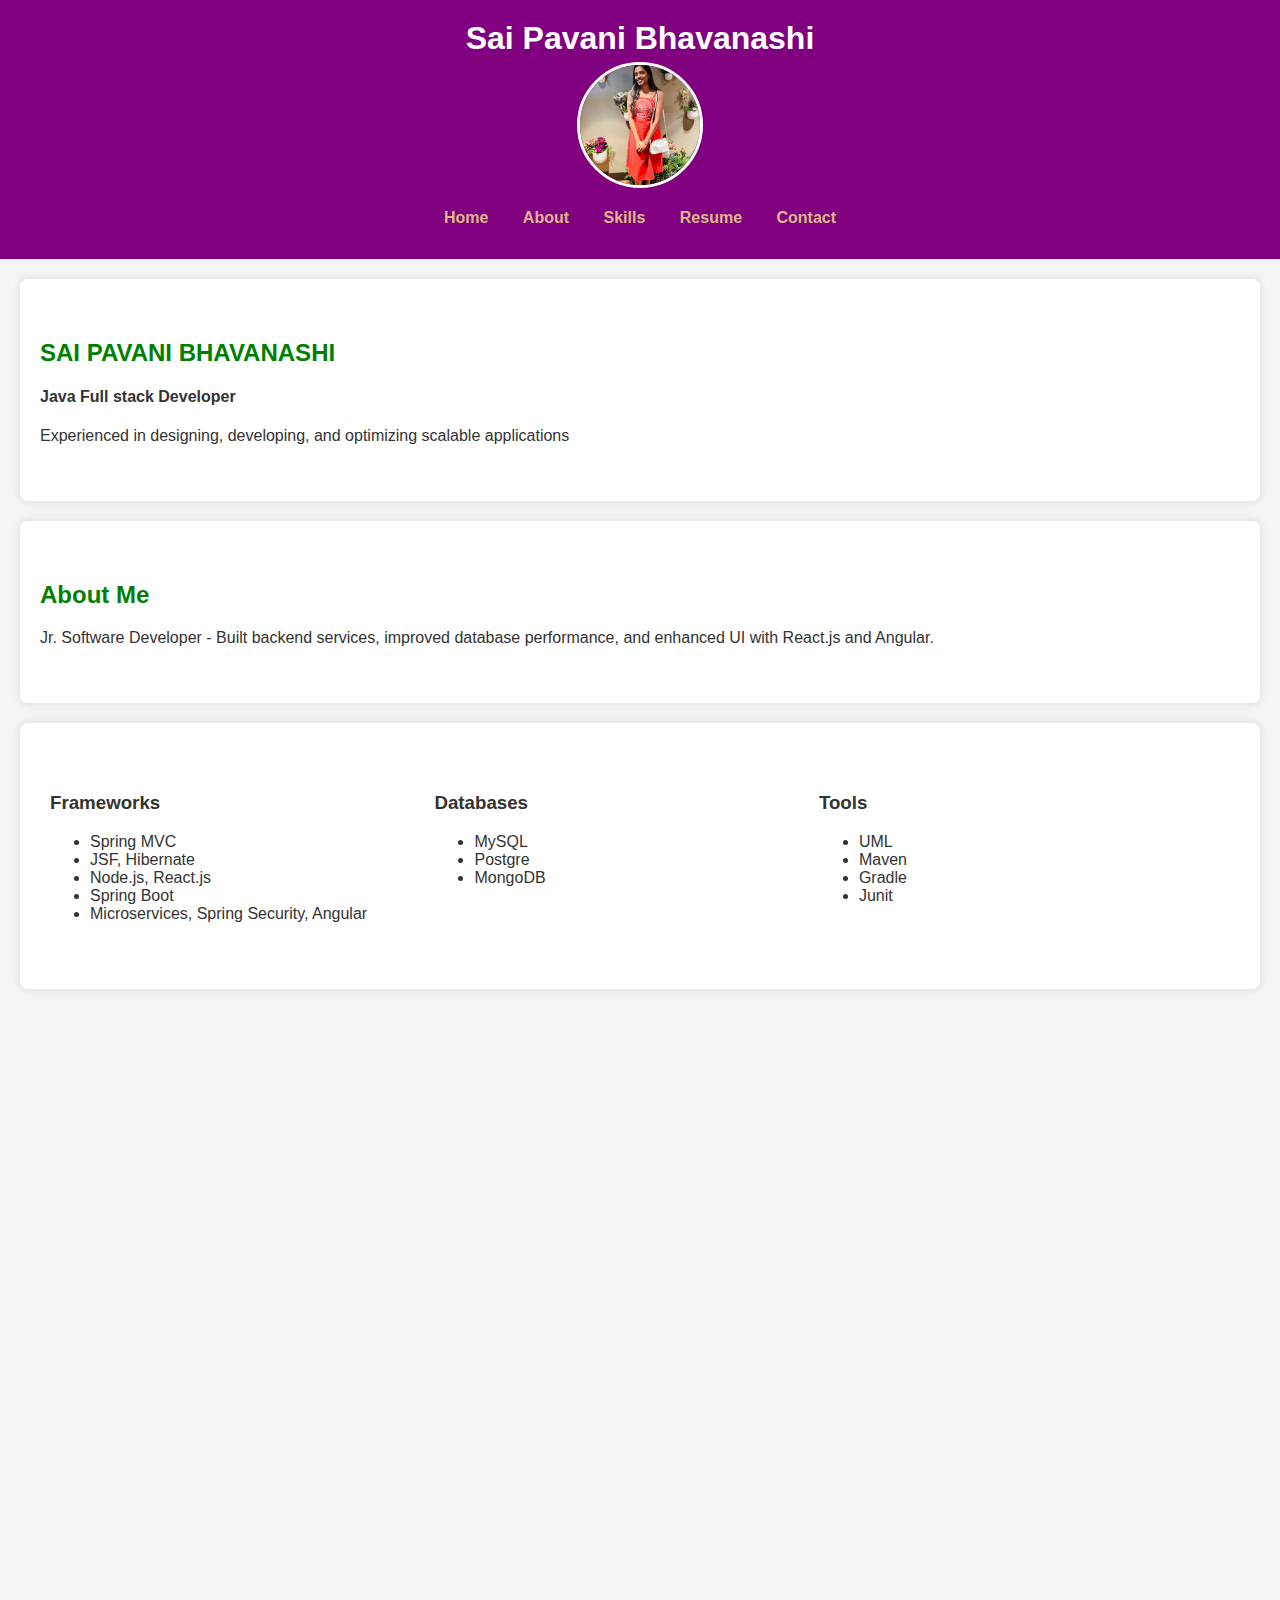
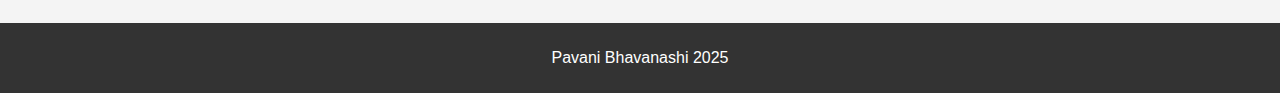
<file: index.html>
<!DOCTYPE html>
<html lang="en">
<head>
    <meta charset="UTF-8">
    <meta name="viewport" content="width=device-width, initial-scale=1.0">
    <title>My Resume</title>
    <link rel="stylesheet" href="style.css">
</head>
<body>
    <header>
        <h1>Sai Pavani Bhavanashi</h1>
        <img src="profile.jpg" class="profile-pic"/>
        <nav>
            <ul>
                <li><a href="#home">Home</a></li>
                <li><a href="#about">About</a></li>
                <li><a href="#skills">Skills</a></li>
                <li><a href="#resume">Resume</a></li>
                <li><a href="#contact">Contact</a></li>
            </ul>
        </nav> 
    </header>
    
    <section id="home" class ="animate slide-up">
        <h2>SAI PAVANI BHAVANASHI</h2>
        <h4>Java Full stack Developer</h4>
        <p>Experienced in designing, developing, and optimizing scalable applications </p>
    </section>

    <section id="about" class ="animate slide-up">
        <h2>About Me</h2>
        <p>Jr. Software Developer - Built backend services, improved database performance, and enhanced UI with React.js and Angular.</p>
    </section>

    <section id="skills" class ="animate slide-up">
      <div class = "skill-card">
        <div class = "skills-grid">
        <h3>Frameworks</h3>
        <ul>
            <li>Spring MVC</li>
            <li> JSF, Hibernate</li>
            <li>Node.js, React.js</li>
            <li>Spring Boot</li>
            <li>Microservices, Spring Security, Angular</li>
        </ul>
      </div>
      <div class="skills-grid">
        <h3>Databases</h3>
        <ul>
            <li>MySQL</li>
            <li>Postgre</li>
            <li>MongoDB</li>
        </ul>
      </div>
      <div class="skills-grid">
        <h3>Tools</h3>
        <ul>
            <li>UML</li>
            <li>Maven</li>
            <li>Gradle</li>
            <li>Junit</li>
        </ul>
      </div>
    </section>
    <section id ="resume" class ="animate slide-up">
        <h2>RESUME</h2>
        <a href= "linked.pdf" class="download-btn">Download Me </a>
        <p> <b>
           <h4> EDUCATION </h4>
            Masters in computer science  Dec 2024
            University of Central Missouri 
            Bachelors in Information Technology  Aug 2021
        </p>
         <p>  <h4>CERTIFICATION</h4>
            AWS Certified Cloud Practitioner Essentials
            Data Analysis with SQL
            Programming for Everybody 
            </b>
            </p>
    </section>
    <section id="contact" class ="animate slide-up">
        <h2>Contact</h2>
        <p>Email :<a href="https://mail.google.com/mail/u/0/?tab=rm&ogbl#inbox?compose=GTvVlcSKhbkXfBhxgTFpMJGRvgmBZJhlnSLMmLmWpkbsvJQhvxzsxGTWFZprlmdTPjBMjdmDkQrZC" >pbhavanashi@gmail.com </a></p>
        <p>Contact : 9139120506</p>
    </section>
    <footer>
        <p> Pavani Bhavanashi 2025</p>
    </footer>
    <button class="scroll-top-btn" >Top</button>
    <script src="script.js"></script>
</body>
</html>
</file>
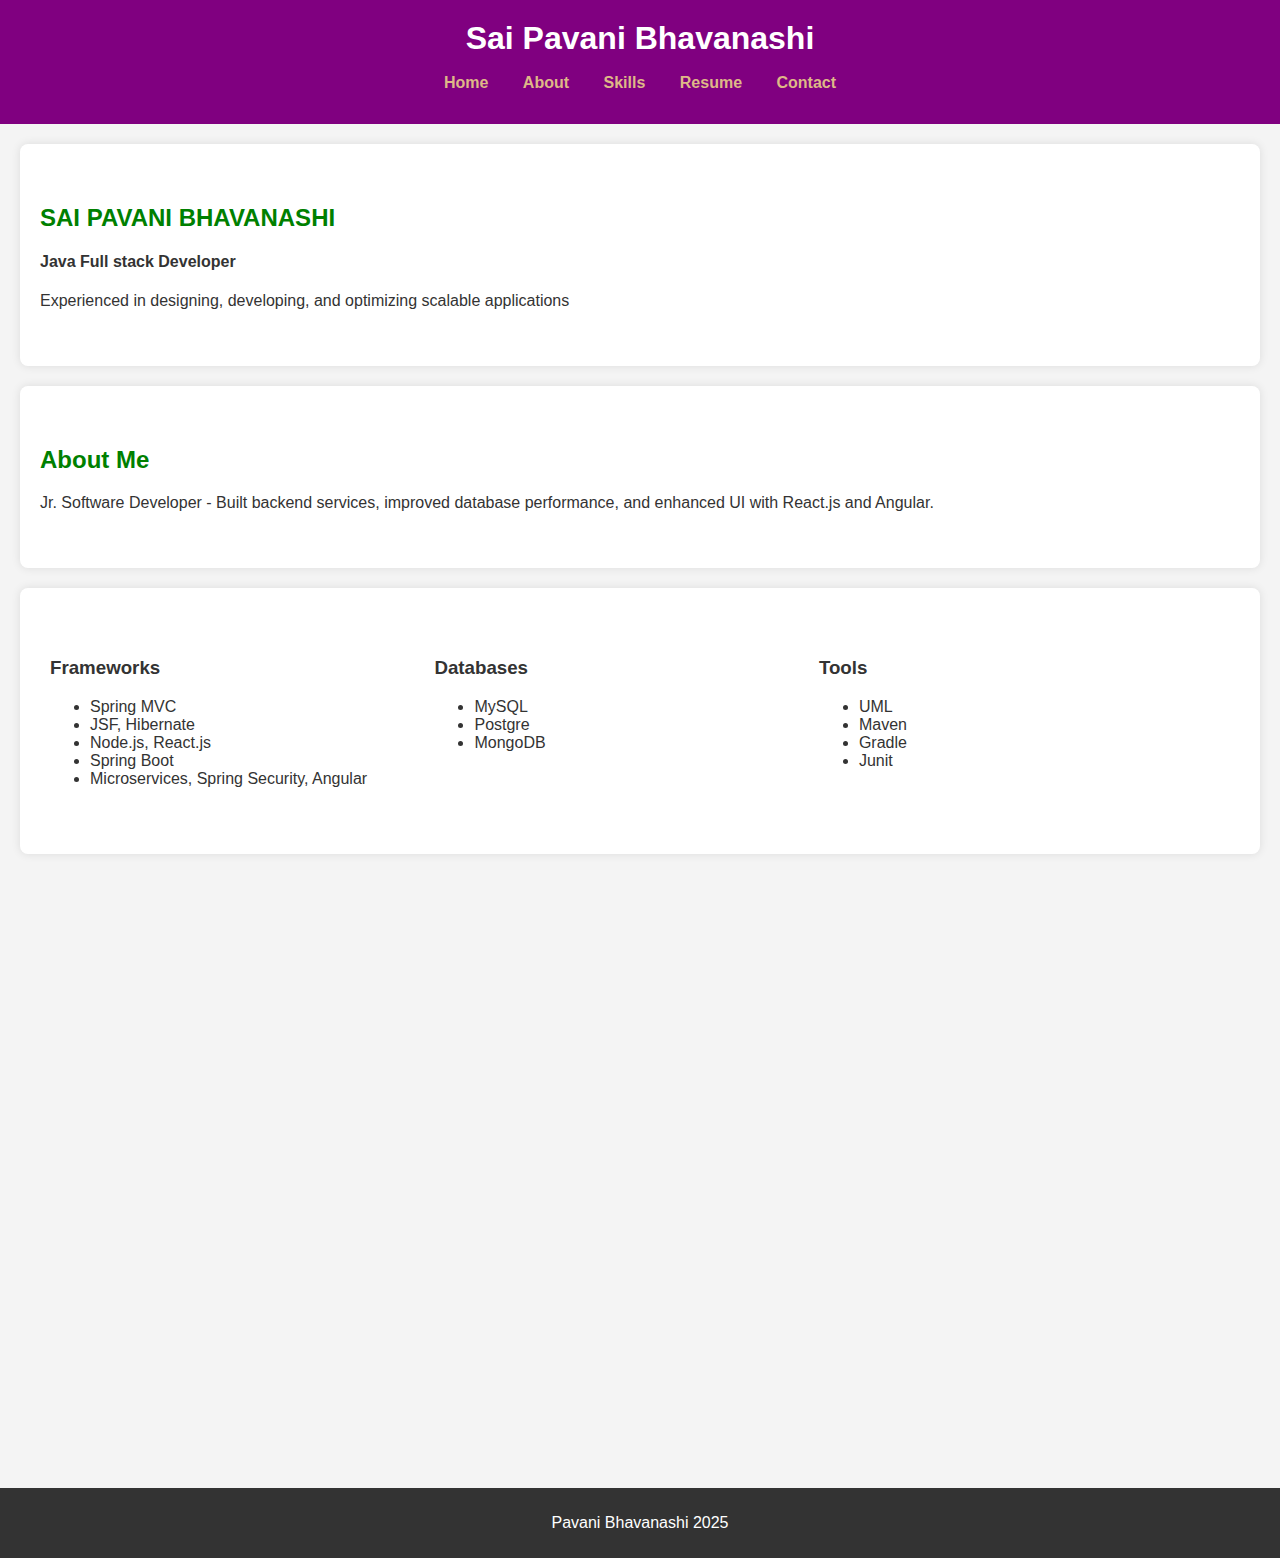
<file: basic.html>
<!DOCTYPE html>
<html lang="en">
<head>
    <meta charset="UTF-8">
    <meta name="viewport" content="width=device-width, initial-scale=1.0">
    <title>My Resume</title>
    <link rel="stylesheet" href="style.css">
</head>
<body>
    <header>
        <h1>Sai Pavani Bhavanashi</h1>
        <nav>
            <ul>
                <li><a href="#home">Home</a></li>
                <li><a href="#about">About</a></li>
                <li><a href="#skills">Skills</a></li>
                <li><a href="#resume">Resume</a></li>
                <li><a href="#contact">Contact</a></li>
            </ul>
        </nav> 
    </header>
    
    <section id="home" class ="animate slide-up">
        <h2>SAI PAVANI BHAVANASHI</h2>
        <h4>Java Full stack Developer</h4>
        <p>Experienced in designing, developing, and optimizing scalable applications </p>
    </section>

    <section id="about" class ="animate slide-up">
        <h2>About Me</h2>
        <p>Jr. Software Developer - Built backend services, improved database performance, and enhanced UI with React.js and Angular.</p>
    </section>

    <section id="skills" class ="animate slide-up">
      <div class = "skill-card">
        <div class = "skills-grid">
        <h3>Frameworks</h3>
        <ul>
            <li>Spring MVC</li>
            <li> JSF, Hibernate</li>
            <li>Node.js, React.js</li>
            <li>Spring Boot</li>
            <li>Microservices, Spring Security, Angular</li>
        </ul>
      </div>
      <div class="skills-grid">
        <h3>Databases</h3>
        <ul>
            <li>MySQL</li>
            <li>Postgre</li>
            <li>MongoDB</li>
        </ul>
      </div>
      <div class="skills-grid">
        <h3>Tools</h3>
        <ul>
            <li>UML</li>
            <li>Maven</li>
            <li>Gradle</li>
            <li>Junit</li>
        </ul>
      </div>
    </section>
    <section id ="resume" class ="animate slide-up">
        <h2>RESUME</h2>
        <a href= "linked.pdf" class="download-btn">Download Me </a>
        <p> <b>
           <h4> EDUCATION </h4>
            Masters in computer science  Dec 2024
            University of Central Missouri 
            Bachelors in Information Technology  Aug 2021
        </p>
         <p>  <h4>CERTIFICATION</h4>
            AWS Certified Cloud Practitioner Essentials
            Data Analysis with SQL
            Programming for Everybody 
            </b>
            </p>
    </section>
    <section id="contact" class ="animate slide-up">
        <h2>Contact</h2>
        <p>Email :<a href="https://mail.google.com/mail/u/0/?tab=rm&ogbl#inbox?compose=GTvVlcSKhbkXfBhxgTFpMJGRvgmBZJhlnSLMmLmWpkbsvJQhvxzsxGTWFZprlmdTPjBMjdmDkQrZC" >pbhavanashi@gmail.com </a></p>
        <p>Contact : 9139120506</p>
    </section>
    <footer>
        <p> Pavani Bhavanashi 2025</p>
    </footer>
    <button class="scroll-top-btn" >Top</button>
    <script src="script.js"></script>
</body>
</html>
</file>
<file: style.css>
/* General Styling */
body {
    font-family: Arial, sans-serif;
    margin: 0;
    padding: 0;
    background-color: #f4f4f4;
    color: #333;
}

/* Header */
header {
    background-color: purple;
    color: white;
    text-align: center;
    padding: 15px 0;
}

header h1 {
    margin: 5px;
}

nav ul {
    list-style-type:initial;
    padding: 1px;
}

nav ul li {
    display:inline;
    margin: 0 15px;
}
nav ul li :hover{
    background-color:beige;
}

nav ul li a {
    color: burlywood;
    text-decoration: none;
    font-weight: bold;
}

/* Sections */
section {
    padding: 40px 20px;
    margin: 20px;
    background: white;
    border-radius: 8px;
    box-shadow: 0px 0px 10px rgba(0, 0, 0, 0.1);
}
h2{
    color: green;
}
/* Slide-Up Animation */
.animate.slide-up {
    opacity: 0;
    transform: translateY(30px); /* Start position */
    transition: opacity 0.6s ease-out, transform 0.6s ease-out;
}

.profile-pic{
    width: 120px;
    height: 120px;
    border-radius: 50%; /* Makes it circular */
    object-fit: cover; /* Ensures zoom effect without distortion */
    border: 3px solid white;
}
.animate.slide-up.visible {
    opacity: 1;
    transform: translateY(0); /* Move to normal position */
}


/* Skills Grid */
.skills-grid {
    display: inline-block;
    width: 30%;
    vertical-align: top;
    padding: 10px;
}

.skill-card {
    display:contents;
    justify-content: space-around;
}

/* Resume Download Button */
.download-btn {
    display: inline-block;
    background-color: #0073e6;
    color: white;
    padding: 10px 15px;
    text-decoration: none;
    border-radius: 5px;
}

.download-btn:hover {
    background-color: #005bb5;
}

/* Contact Section */
#contact a {
    color: #0073e6;
    text-decoration: none;
    font-weight: bold;
}

/* Footer */
footer {
    text-align: center;
    padding: 10px;
    background: #333;
    color: white;
}

/* Scroll-to-Top Button */
.scroll-top-btn {
    position: fixed;
    bottom: 20px;
    right: 20px;
    background-color: #0073e6;
    color: white;
    padding: 10px;
    border: none;
    cursor: pointer;
    border-radius: 5px;
    display: none;
}

.scroll-top-btn:hover {
    background-color: #005bb5;
}

/* Responsive Design */
@media (max-width: 768px) {
    .skills-grid {
        width: 100%;
        display: block;
    }

    nav ul li {
        display: block;
        text-align: center;
    }
}
</file>
